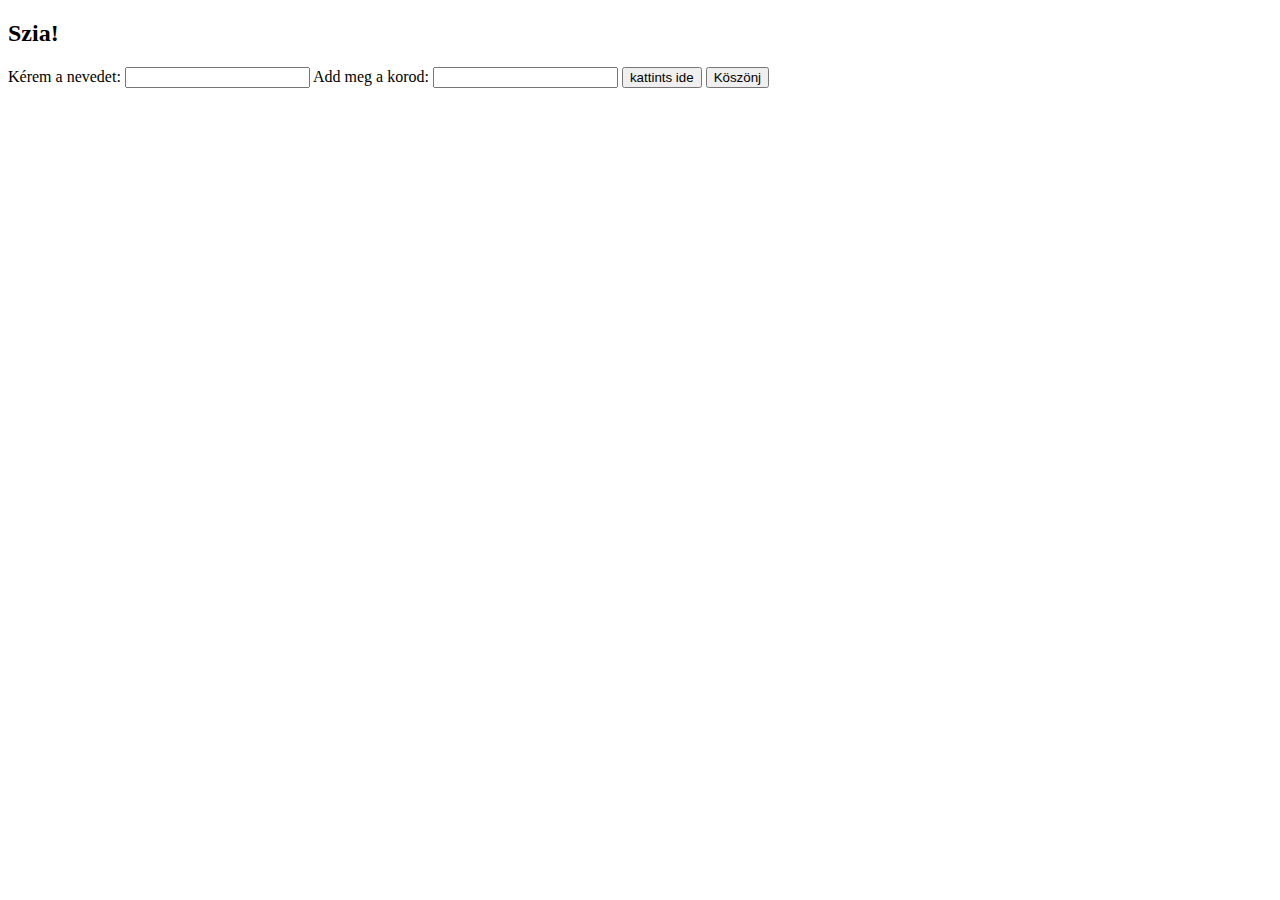
<file: index.html>
<!DOCTYPE html>
<html lang="hu">
<head>
    <meta charset="UTF-8">
    <meta http-equiv="X-UA-Compatible" content="IE=edge">
    <meta name="viewport" content="width=device-width, initial-scale=1.0">
    <title>Javascript kezdetek</title>
</head>
<body>
    <h2 id>Szia!</h2>
    <label for="nev">Kérem a nevedet: </label>
    <input type="text" id="nev">

    <label for="kor">Add meg a korod: </label>
    <input type="number" id="kor">

    <button onclick="alert('Ügyes vagy')" >kattints ide</button>

    <button onclick="koszon()">Köszönj</button>

    <div id="ide"></div>
    

  <script src="script.js"></script>  
</body>
</html>
</file>
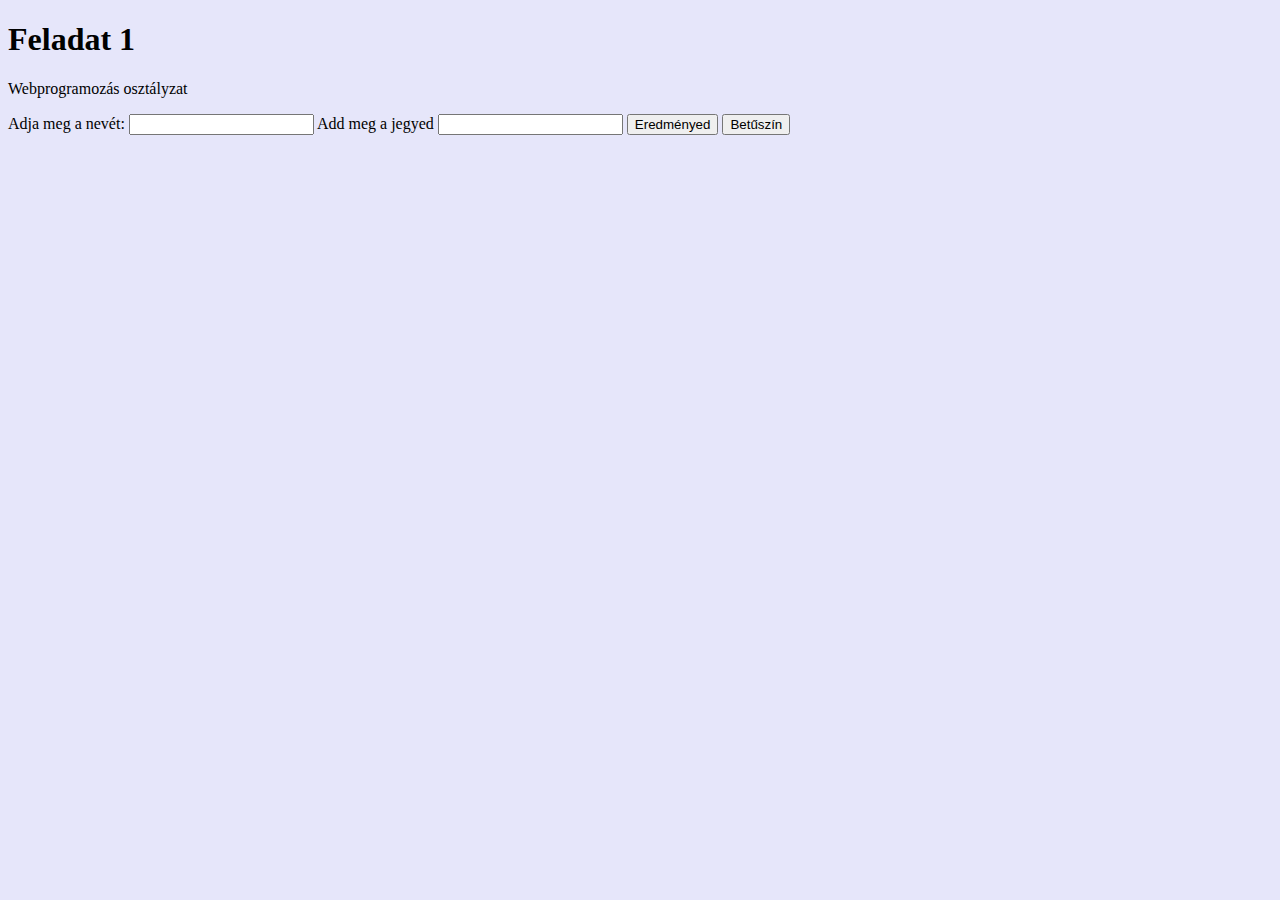
<file: feladat.html>
<!DOCTYPE html>
<html lang="en">
<head>
    <meta charset="UTF-8">
    <meta http-equiv="X-UA-Compatible" content="IE=edge">
    <meta name="viewport" content="width=device-width, initial-scale=1.0">
    <title>Feladat 1</title>
    <link rel="stylesheet" href="index.css">
</head>
<body>
    <h1>Feladat 1</h1>
    <p id="szoveg">Webprogramozás osztályzat</p>

     <label for="nev" >Adja meg a nevét: </label>
     <input type="text" id="nev">

     <label for="jegy">Add meg a jegyed</label>
     <input type="number"  id="jegy">

    <button onclick="jegy()">Eredményed</button>

    <button onclick="document.getElementById('szoveg').style.color='pink'" >Betűszín</button>

   
    <div id="ide"></div>

    <script src="script1.js"></script>

</body>
</html>
</file>
<file: index.css>
body{
    background-color: lavender;
}
</file>
